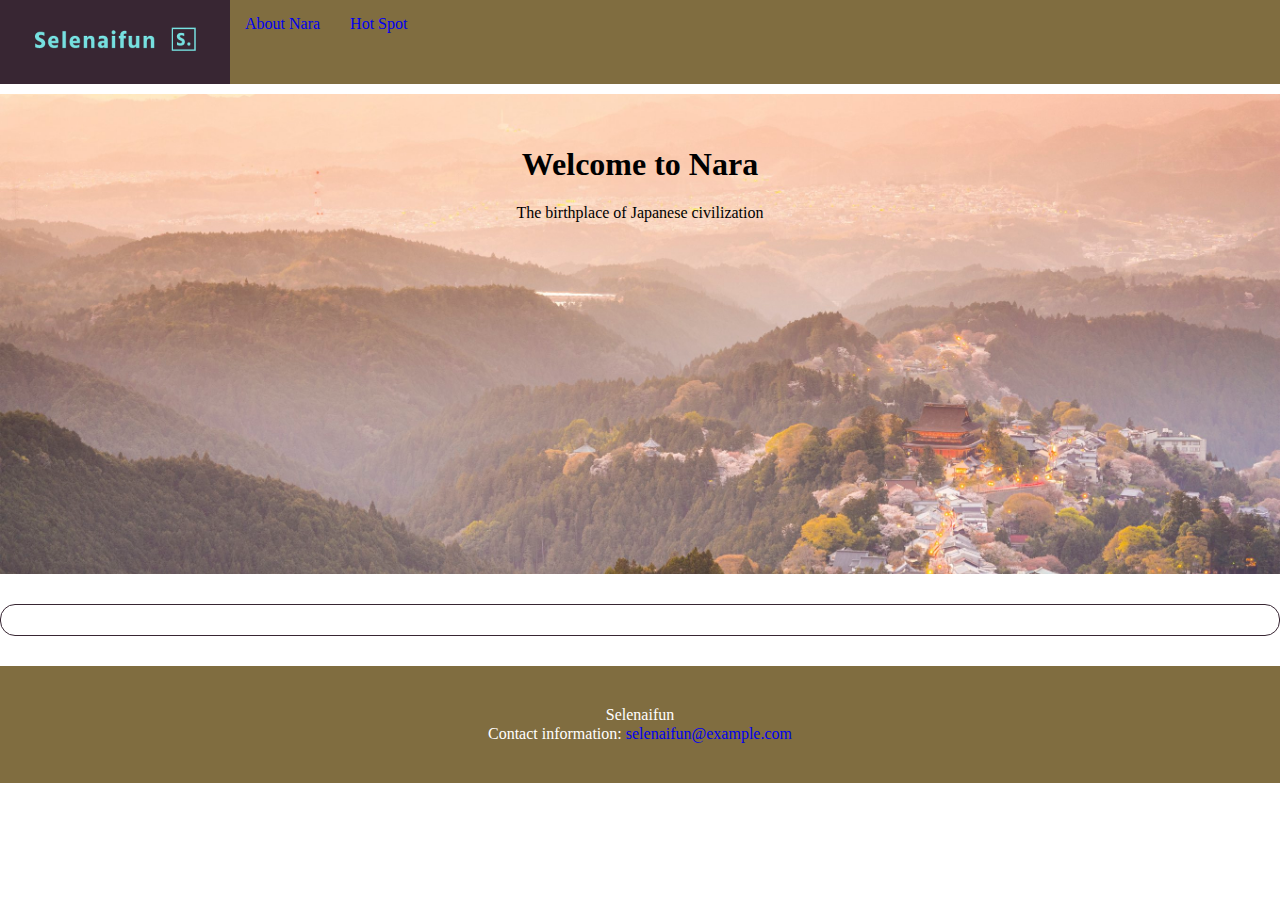
<file: HotSpot/index.html>
<!DOCTYPE html>
<html lang="en">

<head>
    <meta charset="UTF-8">
    <meta name="viewport" content="width=device-width, initial-scale=1.0">
    <meta http-equiv="X-UA-Compatible" content="ie=edge">
    <link type="text/css" rel="stylesheet" href="http://fonts.googleapis.com/css?family=Roboto:300,400,500,700">
    <link rel="stylesheet" href="../css/normalize.css">
    <link rel="stylesheet" href="../css/style.css">
    <title>Hot Spot</title>
</head>

<body>
    <!-- nav -->
    <nav>
        <ul class="navbar">
            <li class="logo">
                <a href="../index.html">
                    <img src="../images/emblemmatic-selenaifun-logo-445.png" height="50px" width="200px">
                </a>
            </li>
            <li>
                <a href="../About/index.html">About Nara</a>
            </li>
            <li>
                <a href="../HotSpot/index.html">Hot Spot</a>
            </li>
        </ul>
    </nav>
    <!-- nav end -->
    <!-- Hero Banner-->
    <header>
        <div class="header-background">
            <div class="header-title">
                <h1 class="title">Welcome to Nara</h1>
                <p class="title-description">The birthplace of Japanese civilization</p>
            </div>
        </div>
    </header>
    <!-- header end -->
    <section>
        <div class="section-box">


        </div>
    </section>
    <!-- footer -->
    <footer>
        <p>Selenaifun</p>
        <p>Contact information:
            <a href="mailto:selina144333@hotmail.com">
                selenaifun@example.com</a>
        </p>
    </footer>
    <!-- footer end -->
</body>

</html>
</file>
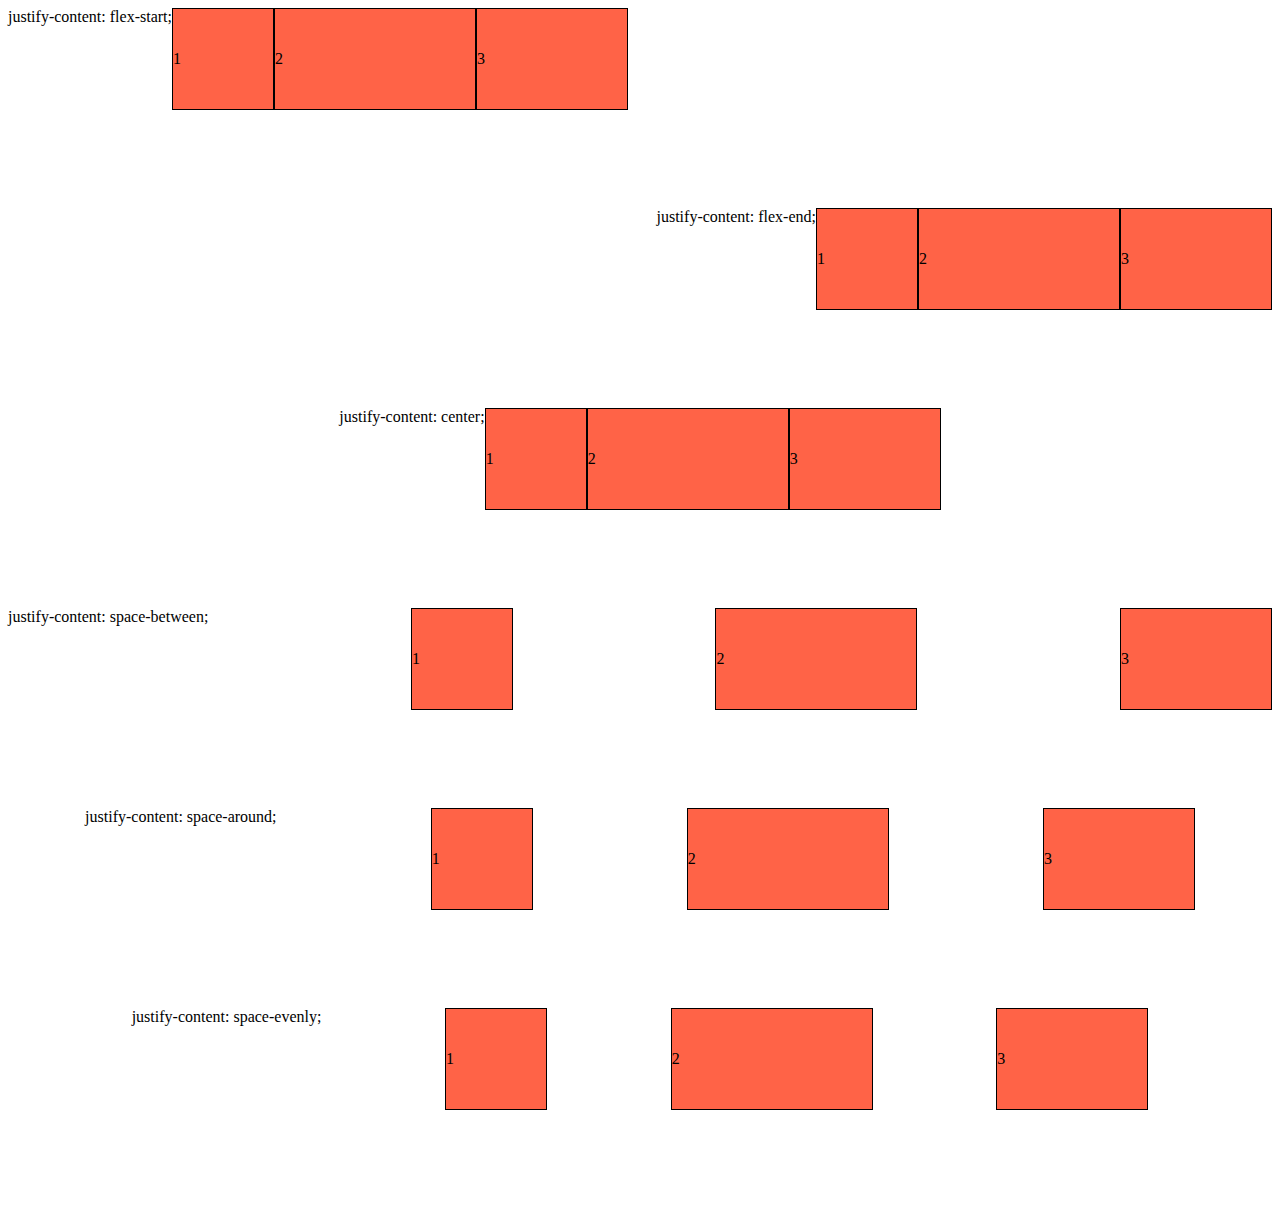
<file: classlearn/flexbox/index.html>
<!DOCTYPE html>
<html lang="en">

<head>
    <meta charset="UTF-8">
    <meta name="viewport" content="width=device-width, initial-scale=1.0">
    <meta http-equiv="X-UA-Compatible" content="ie=edge">
    <link rel="stylesheet" href="https://resnick1223.github.io/css/flexbox-demo.css">
    <link rel="stylesheet" href="./flexgrid.css">
    <title>flex-directin</title>
</head>

<body>
    <div class="flex-container justify-flex-start">
        <div class="label">justify-content: flex-start;</div>
        <div class="box" id="box1">1</div>
        <div class="box" id="box2">2</div>
        <div class="box" id="box3">3</div>
    </div>


    <div class="flex-container justify-flex-end">
        <div class="label">justify-content: flex-end;</div>
        <div class="box" id="box1">1</div>
        <div class="box" id="box2">2</div>
        <div class="box" id="box3">3</div>
    </div>

    <div class="flex-container justify-center">
        <div class="label">justify-content: center;</div>
        <div class="box" id="box1">1</div>
        <div class="box" id="box2">2</div>
        <div class="box" id="box3">3</div>
    </div>

    <div class="flex-container justify-space-between">
        <div class="label">justify-content: space-between;</div>
        <div class="box" id="box1">1</div>
        <div class="box" id="box2">2</div>
        <div class="box" id="box3">3</div>
    </div>

    <div class="flex-container justify-space-around">
        <div class="label">justify-content: space-around;</div>
        <div class="box" id="box1">1</div>
        <div class="box" id="box2">2</div>
        <div class="box" id="box3">3</div>
    </div>

    <div class="flex-container justify-space-evenly">
        <div class="label">justify-content: space-evenly;</div>
        <div class="box" id="box1">1</div>
        <div class="box" id="box2">2</div>
        <div class="box" id="box3">3</div>
    </div>
</body>

</html>
</file>
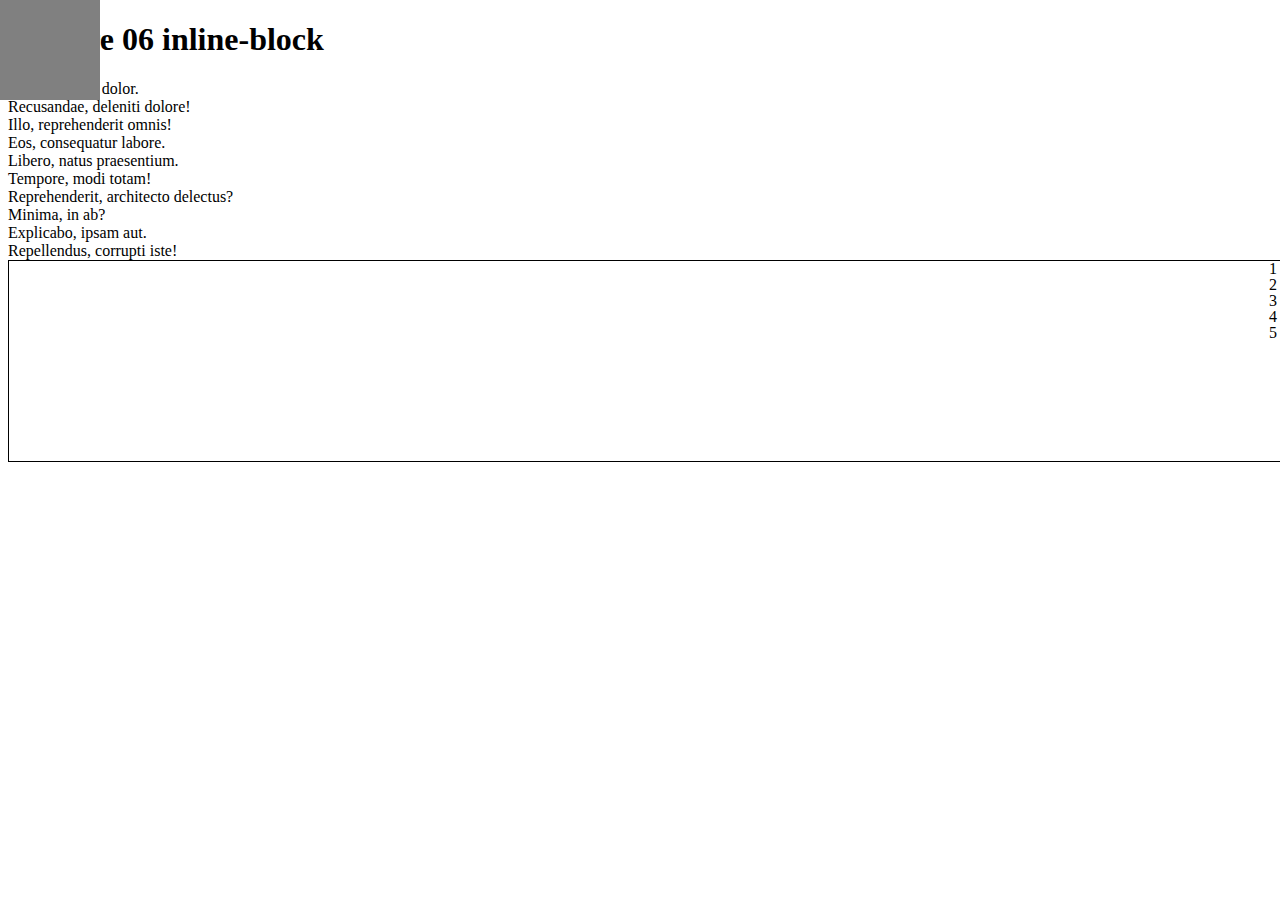
<file: classlearn/inline-block/index.html>
<!DOCTYPE html>
<html lang="en">

<head>
    <meta charset="UTF-8">
    <meta name="viewport" content="width=device-width, initial-scale=1.0">
    <meta http-equiv="X-UA-Compatible" content="ie=edge">
    <title>l5 before; after</title>
    <link rel="stylesheet" href="./style.css">
</head>

<body>
    <h1>Lecture 06 inline-block</h1>


    <section classs="inline-block">
        <div>Lorem, ipsum dolor.</div>
        <div>Recusandae, deleniti dolore!</div>
        <div>Illo, reprehenderit omnis!</div>
        <div>Eos, consequatur labore.</div>
        <div>Libero, natus praesentium.</div>
        <div>Tempore, modi totam!</div>
        <div>Reprehenderit, architecto delectus?</div>
        <div>Minima, in ab?</div>
        <div>Explicabo, ipsam aut.</div>
        <div>Repellendus, corrupti iste!</div>

    </section>
    </footer>

    <section class="main">
        <div class="container">
<div class="mask">
    
</div>
            <div id="box1">1</div>
            <div id="box2">2</div>
            <div id="box3">3</div>
            <div id="box4">4</div>
            <div id="box5">5</div>

        </div>


    </section>
</body>

</html>
</file>
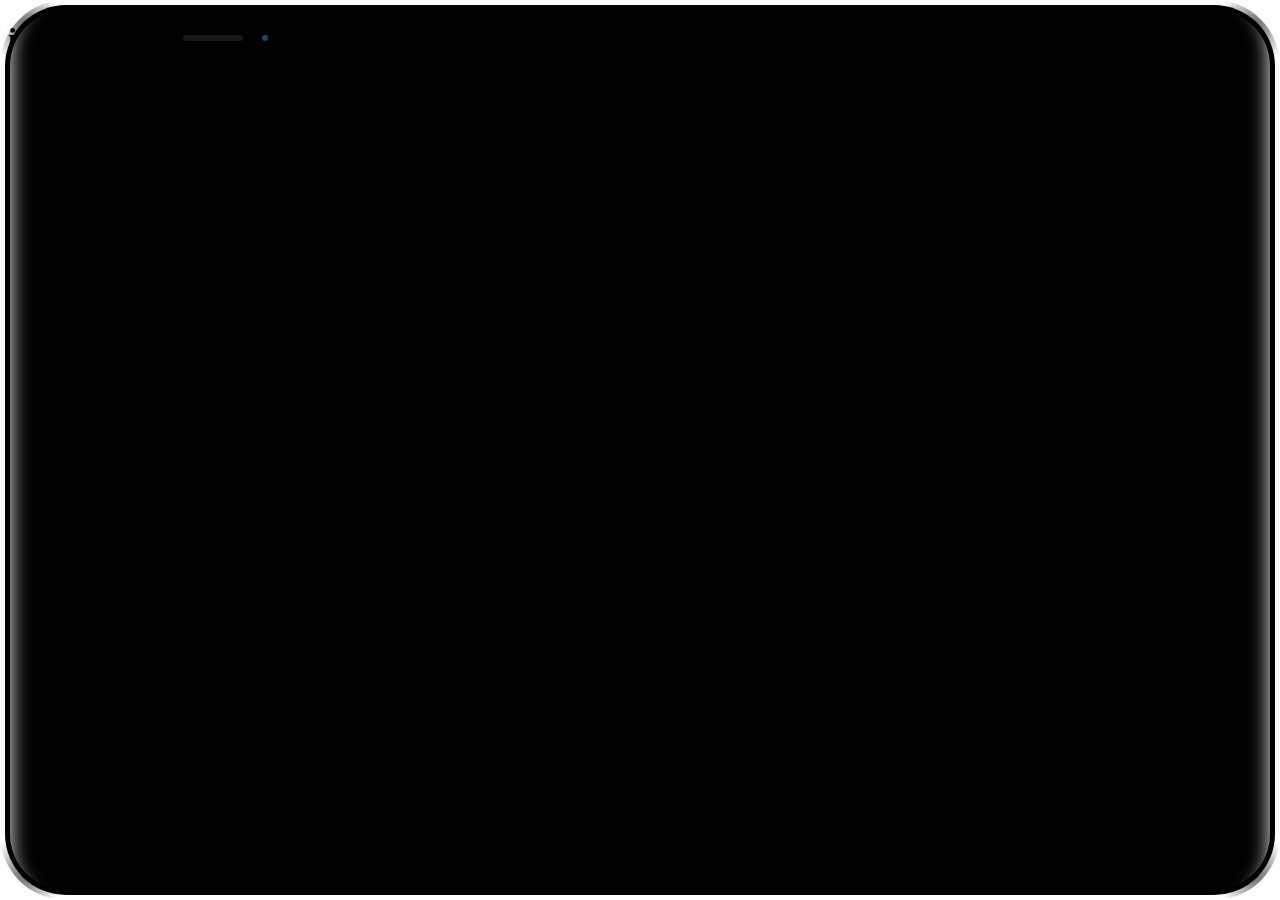
<file: classlearn/iphoneX/index.html>
<!DOCTYPE html>
<html lang="en">

<head>
    <meta charset="UTF-8">
    <meta name="viewport" content="width=device-width, initial-scale=1.0">
    <meta http-equiv="X-UA-Compatible" content="ie=edge">
    <link rel="stylesheet" href="./style.css">
    <title>iPhone X</title>
</head>

<body>
    <!-- iphone -->
    <section id="iphone-x" class="silver">
        <div class="wrap">
            <h1 class="new">iPhone X</h1>
            <div class="marvel-device iphone-x">
                <div class="notch">
                    <div class="camera"></div>
                    <div class="speaker"></div>
                </div>
                <div class="top-bar"></div>
                <div class="sleep"></div>
                <div class="bottom-bar"></div>
                <div class="volume"></div>
                <div class="overflow">
                    <div class="shadow shadow--tr"></div>
                    <div class="shadow shadow--tl"></div>
                    <div class="shadow shadow--br"></div>
                    <div class="shadow shadow--bl"></div>
                </div>
                <div class="inner-shadow"></div>
                <div class="screen"></div>
            </div>
    </section>
    <!-- iphone end -->
    <!-- sample -->
    <div class="sample">
        <P>
            <img src="./images/iphoneX.png">
        </P>
    </div>
    <!-- sample end -->
</body>

</html>
</file>
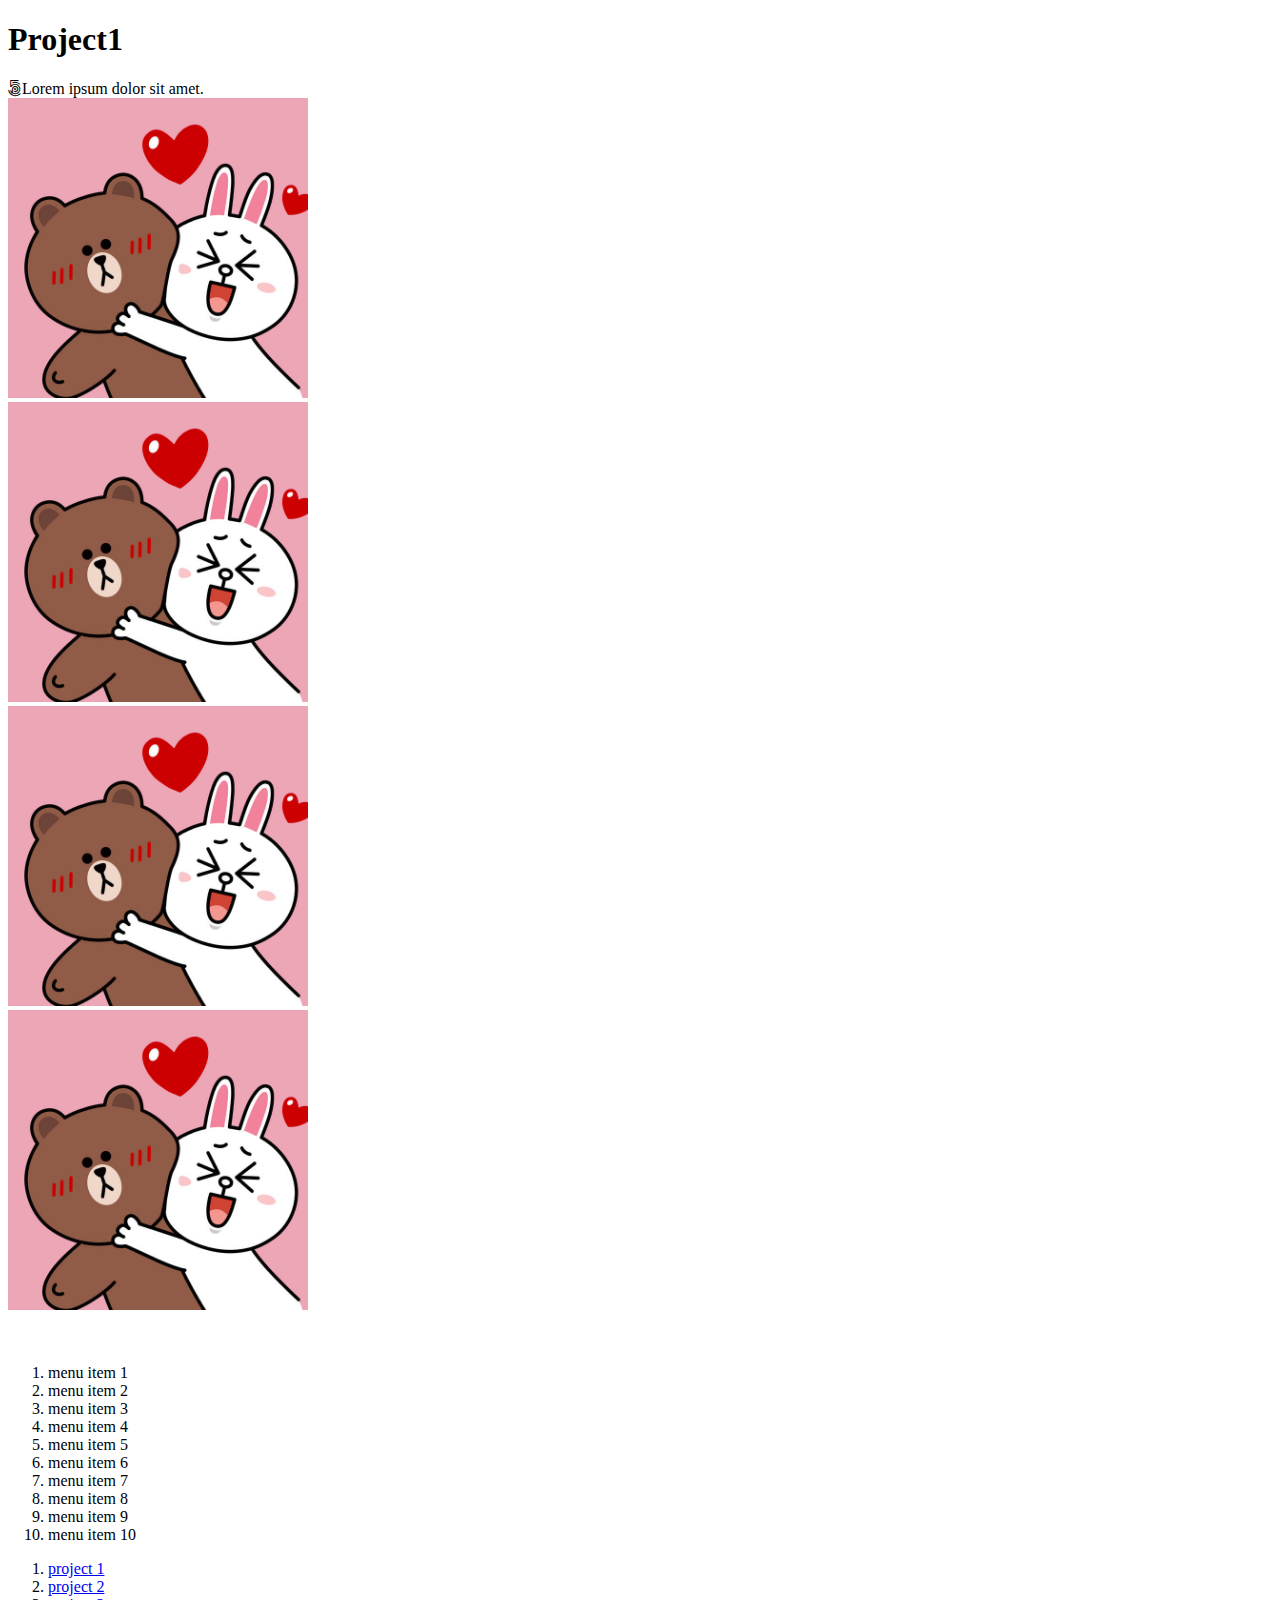
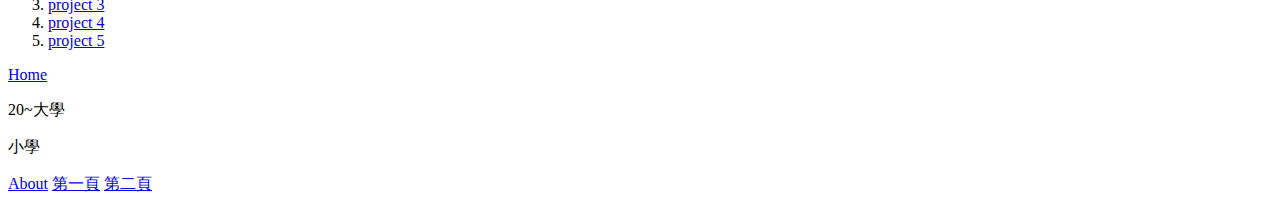
<file: classlearn/L2Homework-selena/pages/about.html>
<!DOCTYPE html>
<html lang="en">

<head>
    <meta charset="UTF-8">
    <meta name="viewport" content="width=device-width, initial-scale=1.0">
    <meta http-equiv="X-UA-Compatible" content="ie=edge">
    <title>About Brown & Cony</title>
    <link rel="stylesheet" href="https://cdnjs.cloudflare.com/ajax/libs/font-awesome/4.7.0/css/font-awesome.min.css">
    <style>
        .navbar ul {
            list-style: none;
            padding: 0;
            margin: 0;
        }

        .navbar ul li {
            text-align: center;
            float: :left;
            width: 100;
            height: 70;

        }
    </style>
</head>

<body>
    <div class="proj">
        <h1>Project1</h1>
        <i class="fa fa-500px"></i>Lorem ipsum dolor sit amet.
        <li>
            <img src="../images/1200x630bb.jpg" width="300" alt="">
        </li>
        <li>
            <img src="../images/1200x630bb.jpg" width="300" alt="">
        </li>
        <li>
            <img src="../images/1200x630bb.jpg" width="300" alt="">
        </li>
        <img src="../images/1200x630bb.jpg" width="300" alt="">
        </p>
        <i class="fa-address-book"></i>

    </div>
    <ol>
        <li>menu item 1</li>
        <li>menu item 2</li>
        <li>menu item 3</li>
        <li>menu item 4</li>
        <li>menu item 5</li>
        <li>menu item 6</li>
        <li>menu item 7</li>
        <li>menu item 8</li>
        <li>menu item 9</li>
        <li>menu item 10</li>
    </ol>

    <ol>
        <li>
            <a href="../project1/index.htm">project 1</a>
        </li>
        <li>
            <a href="../project2/index.htm">project 2</a>
        </li>
        <li>
            <a href="../project3/index.htm">project 3</a>
        </li>
        <li>
            <a href="../project4/index.htm">project 4</a>
        </li>
        <li>
            <a href="../project5/index.htm">project 5</a>
        </li>
    </ol>

    <a href="./index.html">Home</a>
    <div class="timeline">

        <p>20~大學</p>
        <p>小學</p>
    </div>

    <div class="link">
        <a href="./pages/about.html">About</a>
        <a href="./pages/page1.html">第一頁</a>
        <a href="./pages/page2.html">第二頁</a>
    </div>

</body>

</html>
</file>
<file: css/style.css>
* {
    padding: 0;
    margin: 0;
    box-sizing: border-box;
    text-decoration: none;
}

nav ul {
    padding: 0;
    margin: 0;
    list-style-type: none;
}

nav,
nav ul {
    display: flex;
}

nav {
    flex-flow: row wrap;
    justify-content: space-between;
    background-color: #806D40;
    color: white;
}

nav [class^="navbar"] {
    flex-flow: row wrap;
}

nav ul li {
    text-align: center;
    padding: 15px;
    cursor: default;
}

nav ul li:hover:not(.brand) {
    background-color: #382633;
    text-align: center;
    padding: 15px;
    cursor: pointer;
}

@media screen and (max-width: 560px) {
    nav [class^="navbar"] {
        width: 100%;
        flex-flow: column wrap;
    }
}

body {
    background-color: white;
}

.header-background {
    width: 100%;
    height: 480px;
    background: url("../images/background.jpg");
    background-size: cover;
    position: relative;
    background-repeat: no-repeat;
}

.header-title {
    padding: 30px;
    margin: 10px;
    text-align: center;
}


/* container 的設定 */

.container-fluid,
.container {
    margin-left: auto;
    margin-right: auto;
}

.container-fluid {
    width: 100%;
}

.container {
    padding-left: 15px;
    padding-right: 15px;
}

section {
    padding: 30px 0;
}

section .section-header {
    text-align: center;
}

.section-box {
    width: 100%;
    border: 1px solid #382633;
    padding: 15px;
    border-radius: 15px;
}

.section-box-title {
    text-align: center;
}

.section-box:hover {
    background-color: #382633;
    color: white;
}

.row {
    flex-direction: row;
    flex-flow: row wrap;
    overflow: auto;
    margin: 0 auto;
}

.button {
    display: inline-block;
    text-align: center;
    padding: 12px 24px;
    border-radius: 8px;
    background: #7c2e0088;
    color: #ffffff;
    text-decoration: none;
}

footer {
    padding: 40px;
    background-color: #806D40;
    text-align: center;
    color: white;
    display: block;
}
</file>
<file: classlearn/flexbox/flexgrid.css>
.flex-container {
    display: flex;
    height: 200px;
}

.box {
    width: 100px;
    height: 100px;
    line-height: 100px;
    border: 1px solid black;
    background: tomato;
}

#box2 {
    width: 200px;
}

#box3 {
    width: 150px;
}

.justify-flex-start {
    justify-content: flex-start;
}

.justify-flex-end {
    justify-content: flex-end;
}

.justify-center {
    justify-content: center;
}

.justify-space-between {
    justify-content: space-between;
}

.justify-space-around {
    justify-content: space-around;
}

.justify-space-evenly {
    justify-content: space-evenly;
}
</file>
<file: classlearn/inline-block/style.css>
.main {}

.inline-block {
    vertical-align: center;
}

.inline-block div {
    display: inline-block;
    width: 200px;
    border: 1px solid blueviolet;
    vertical-align: baseline;
}

header {}

.main {
    width: 200%;
    height: 200px;
    border: 1px solid black;
    line-height: 100%;
    text-align: center;
}


/* 滑鼠移過去會閃 */

.main [id="box"]:hover .like,
.main [id="cart"]:hover .cart {
    display: block;
    opacity: 0;
}

#box2 {
    position: relative;
    top: 0;
    left: 15;
}


/* 滑鼠移過去link的圖示會閃＋控制位置 */

.like {
    color: white;
    background: red;
    font-size: 16px;
    line-height: 1.5;
    width: 50px;
    opacity: 0;
}


/* 一樣的語法放在上面會先出現 */

.like .cart {
    color: white;
    background-color: red position: relative;
}

.like {
    left: 0;
}

.cart {
    left: 0;
}

.mask {
    display: block;
    opacity: 1;
}
/* 設定灰色遮罩 還是可以fade的質感 */
.mask {
    position: absolute;
    top: 0;
    left: 0;
    width: 100px;
    height: 100px;
    background-color: grey;
    opacity: 1;

}
</file>
<file: classlearn/iphoneX/style.css>
.phone_body {
    width: 375px;
    height: 812px;
    padding: 26px;
    background: #fdfdfd;
    box-shadow: inset 0 0 11px 0 black;
    border-radius: 66px;
}

.overflow {
    width: 100%;
    height: 100%;
    position: absolute;
    top: 0;
    left: 0;
    border-radius: 66px;
    overflow: hidden;
}

.shadow {
    border-radius: 100%;
    width: 90px;
    height: 90px;
    position: absolute;
    background: radial-gradient(ellipse at center, rgba(0, 0, 0, 0.6) 0%, rgba(255, 255, 255, 0) 60%);
}

.shadow--tl {
    top: -20px;
    left: -20px;
}

.shadow--tr {
    top: -20px;
    right: -20px;
}

.shadow--bl {
    bottom: -20px;
    left: -20px;
}

.shadow--br {
    bottom: -20px;
    right: -20px;
}

&:before {
    width: calc(100% - 10px);
    height: calc(100% - 10px);
    position: absolute;
    top: 5px;
    content: '';
    left: 5px;
    border-radius: 61px;
    background: black;
    z-index: 1;
}

.inner-shadow {
    width: calc(100% - 20px);
    height: calc(100% - 20px);
    position: absolute;
    top: 10px;
    overflow: hidden;
    left: 10px;
    border-radius: 56px;
    box-shadow: inset 0 0 15px 0 rgba(white, 0.66);
    z-index: 1;
    &:before {
        box-shadow: inset 0 0 20px 0 #FFFFFF;
        width: 100%;
        height: 116%;
        position: absolute;
        top: -8%;
        content: '';
        left: 0;
        border-radius: 200px / 112px;
        z-index: 2;
    }
}

.screen {
    border-radius: 40px;
    box-shadow: none;
}

.top-bar,
.bottom-bar {
    width: 100%;
    position: absolute;
    height: 8px;
    background: rgba(black, 0.1);
    left: 0;
}

.top-bar {
    top: 80px;
}

.bottom-bar {
    bottom: 80px;
}

.volume,
.volume:before,
.volume:after,
.sleep {
    width: 3px;
    background: #b5b5b5;
    position: absolute;
}

.volume {
    left: -3px;
    top: 116px;
    height: 32px;
    &:before {
        height: 62px;
        top: 62px;
        content: '';
        left: 0;
    }
    &:after {
        height: 62px;
        top: 140px;
        content: '';
        left: 0;
    }
}

.sleep {
    height: 96px;
    top: 200px;
    right: -3px;
}

.camera {
    width: 6px;
    height: 6px;
    top: 9px;
    border-radius: 100%;
    position: absolute;
    left: 154px;
    background: #0d4d71;
}

.speaker {
    height: 6px;
    width: 60px;
    left: 50%;
    position: absolute;
    top: 9px;
    margin-left: -30px;
    background: #171818;
    border-radius: 6px;
}

.notch {
    position: absolute;
    width: 210px;
    height: 30px;
    top: 26px;
    left: 108px;
    z-index: 3;
    background: black;
    border-bottom-left-radius: 24px;
    border-bottom-right-radius: 24px;
    &:before,
    &:after {
        content: '';
        height: 8px;
        position: absolute;
        top: 0;
        width: 8px;
    }
    &:after {
        background: radial-gradient(circle at bottom left, transparent 0, transparent 70%, black 70%, black 100%);
        left: -8px;
    }
    &:before {
        background: radial-gradient(circle at bottom right, transparent 0, transparent 70%, black 70%, black 100%);
        right: -8px;
    }
}

&.landscape {
    height: 375px;
    width: 812px;
    .top-bar,
    .bottom-bar {
        width: 8px;
        height: 100%;
        top: 0;
    }
    .top-bar {
        left: 80px;
    }
    .bottom-bar {
        right: 80px;
        bottom: auto;
        left: auto;
    }
    .volume,
    .volume:before,
    .volume:after,
    .sleep {
        height: 3px;
    }
    .inner-shadow:before {
        height: 100%;
        width: 116%;
        left: -8%;
        top: 0;
        border-radius: 112px / 200px;
    }
    .volume {
        bottom: -3px;
        top: auto;
        left: 116px;
        width: 32px;
        &:before {
            width: 62px;
            left: 62px;
            top: 0;
        }
        &:after {
            width: 62px;
            left: 140px;
            top: 0;
        }
    }
    .sleep {
        width: 96px;
        left: 200px;
        top: -3px;
        right: auto;
    }
    .camera {
        left: 9px;
        bottom: 154px;
        top: auto;
    }
    .speaker {
        width: 6px;
        height: 60px;
        left: 9px;
        top: 50%;
        margin-top: -30px;
        margin-left: 0;
    }
    .notch {
        height: 210px;
        width: 30px;
        left: 26px;
        bottom: 108px;
        top: auto;
        border-top-right-radius: 24px;
        border-bottom-right-radius: 24px;
        border-bottom-left-radius: 0;
        &:before,
        &:after {
            left: 0;
        }
        &:after {
            background: radial-gradient(circle at bottom right, transparent 0, transparent 70%, black 70%, black 100%);
            bottom: -8px;
            top: auto;
        }
        &:before {
            background: radial-gradient(circle at top right, transparent 0, transparent 70%, black 70%, black 100%);
            top: -8px;
        }
    }
}


}
</file>
